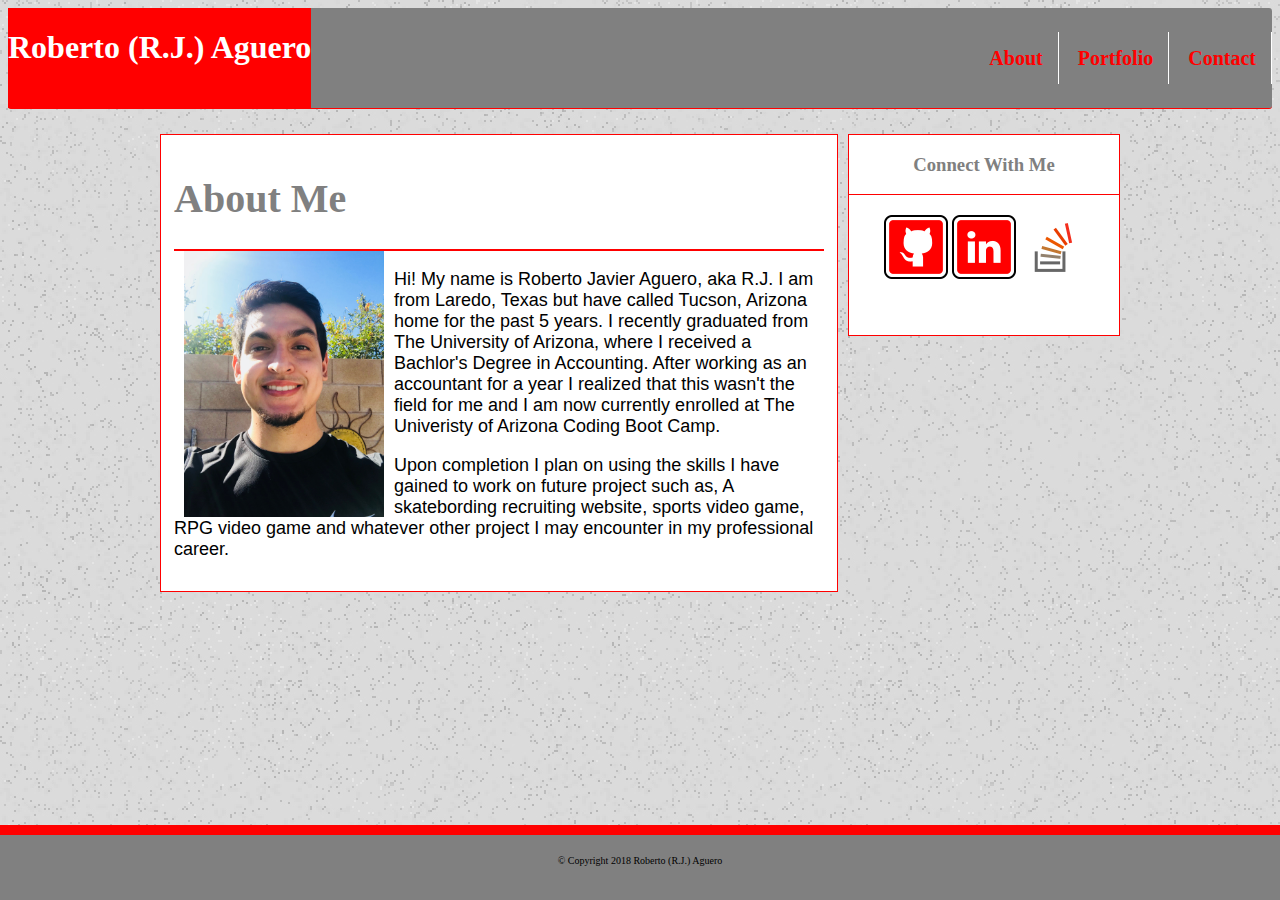
<file: index.html>
<!DOCTYPE html>
<html lang='en'>
  <head>
    <meta charset='UTF-8' />
    <title>Roberto Aguero</title>
    <link rel="stylesheet" href='assets/css/stylehw1.css'>

  </head>

  <body>

  <header>
      <div class="name">
  	   <h1> Roberto (R.J.) Aguero</h1>
      </div>
     <nav>
     <ul>
  		  <li><a href="index.html">About</a></li>
  		  <li><a href="portfolio.html">Portfolio</a></li>
  		  <li><a href="contact.html">Contact</a></li>
  	 </ul>
    </nav>
  </header>

<div id="content" class="clearfix">
  <div id="about">
  	 <div class="me"><h1>About Me</h1></div>
      <!-- <div id="bio-image"></div> -->
      <img alt="Roberto Aguero" src="assets/images/IMG_3171.jpg" id="bio-image">
  	   <p>
  			Hi! My name is Roberto Javier Aguero, aka R.J. I am from Laredo, Texas but have called Tucson, Arizona home for the past 5 years. I recently graduated from The University of Arizona, where I received a Bachlor's Degree in Accounting. After working as an accountant for a year I realized that this wasn't the field for me and I am now currently enrolled at The Univeristy of Arizona Coding Boot Camp.
      </p>

      <p>
        Upon completion I plan on using the skills I have gained to work on future project such as, A skatebording recruiting website, sports video game, RPG video game and whatever other project I may encounter in my professional career.
  		</p>
  </div>

  <div id="connect">
  	 <div class="con"><h3>Connect With Me</h3></div>
  		  <div id="connect-image">
        <a href="https://github.com/rjaguero00"> <img alt="Github profile" src="assets/images/github_social_media-64.png"></a>
  		  <a href="https://www.linkedin.com/in/roberto-aguero-a22a71109/"> <img alt="linkedin profile" src="assets/images/linkedin_social_media-64 (1).png"></a>
  		  <a href="https://stackoverflow.com/users/9221088/roberto-aguero?tab=profile"> <img alt="stackoverflow profile" src="assets/images/5333_-_Stackoverflow-64.png"></a>
      </div>
  </div>
</div>

  <footer>
  <div class="footertext">© Copyright 2018 Roberto (R.J.) Aguero 
  </div>
  </footer>
   
  </body>
  </html>
</file>
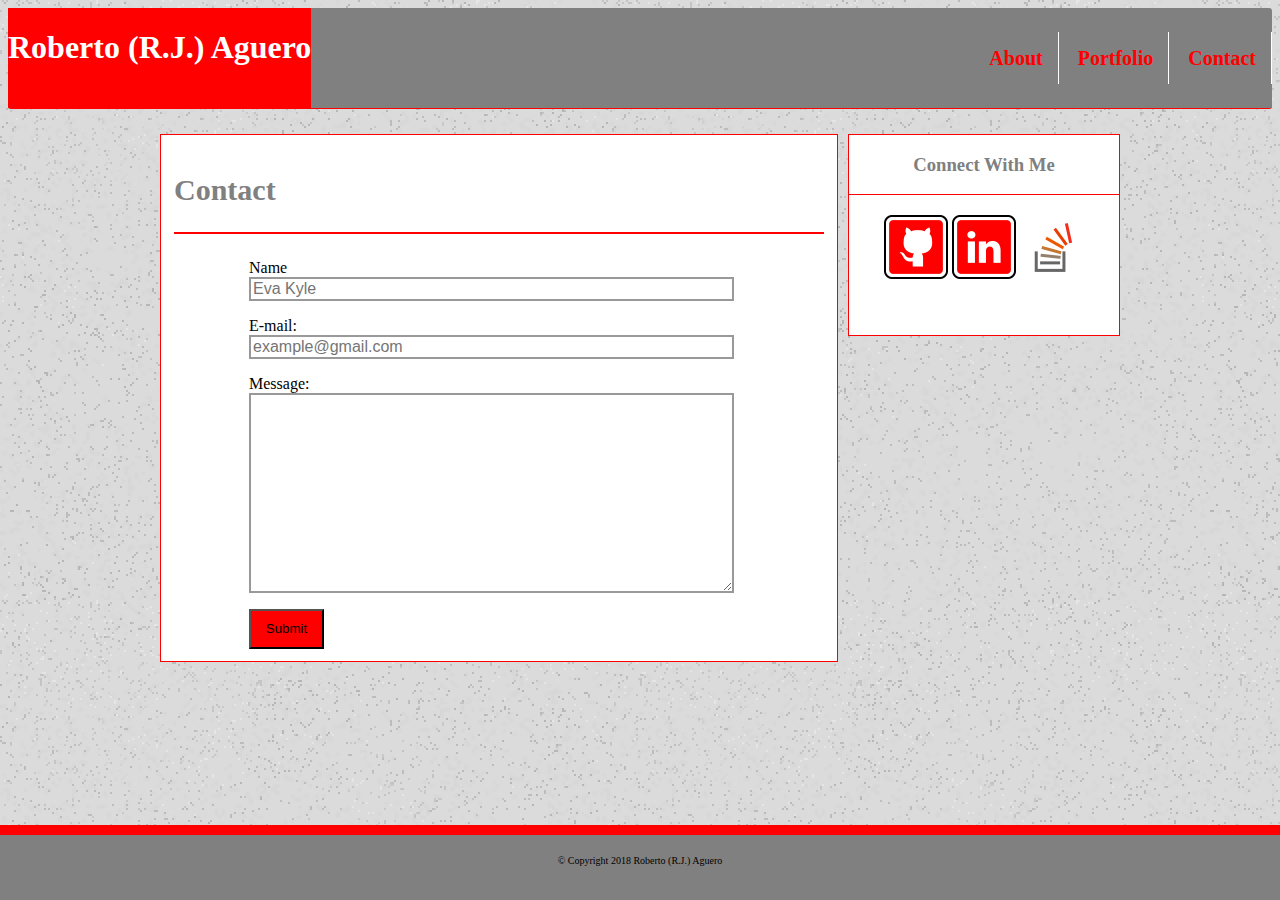
<file: contact.html>
<!DOCTYPE html>
<html lang='en'>
  <head>
    <meta charset='UTF-8' />
    <title>Roberto Aguero</title>
    <link rel="stylesheet" href='assets/css/stylehw1.css'>
  </head>

  <body>
  <header>
    <div class="name">
     <h1>Roberto (R.J.) Aguero</h1>
     </div>
     <nav>
     <ul>
        <li><a href="index.html">About</a></li>
        <li><a href="portfolio.html">Portfolio</a></li>
        <li><a href="contact.html">Contact</a></li>
     </ul>
    </nav>
  </header>


<div id="content" class="clearfix">
  <div id="contact">
  <div>    
    <div class="me"><h2>Contact</h2></div>
  </div>

    <form action="/my-handling-form-page" method="post">
        <div>
          <label>Name</label> 
          <input class="name1" type="text" onfoucs="this.value='';" name="Name" placeholder="Eva Kyle">
        </div>

        <div>
          <label>E-mail:</label> 
          <input class="email" type="text" onfoucs="this.value='';" name="email" placeholder="example@gmail.com">
        </div>

        <div>
          <label>Message:</label> 
          <textarea id="msg" name="user_message"></textarea>
        </div>

        <div class="button">
          <button type="submit">Submit</button>
        </div>
    </form>
</div>

    <div id="connect">
     <div class="con"><h3>Connect With Me</h3></div>
        <div id="connect-image"><a href="https://github.com/rjaguero00"> <img alt="Github profile" src="assets/images/github_social_media-64.png"></a>
        <a href="https://www.linkedin.com/in/roberto-aguero-a22a71109/"> <img alt="linkedin profile" src="assets/images/linkedin_social_media-64 (1).png"></a>
        <a href="https://stackoverflow.com/users/9221088/roberto-aguero?tab=profile"> <img alt="stackoverflow profile" src="assets/images/5333_-_Stackoverflow-64.png"></a>
      </div>
    </div>
  </div>

    <footer>
    <div class="footertext">© Copyright 2018 Roberto (R.J.) Aguero
    </div>
    </footer>

    </body>
  </html>
</file>
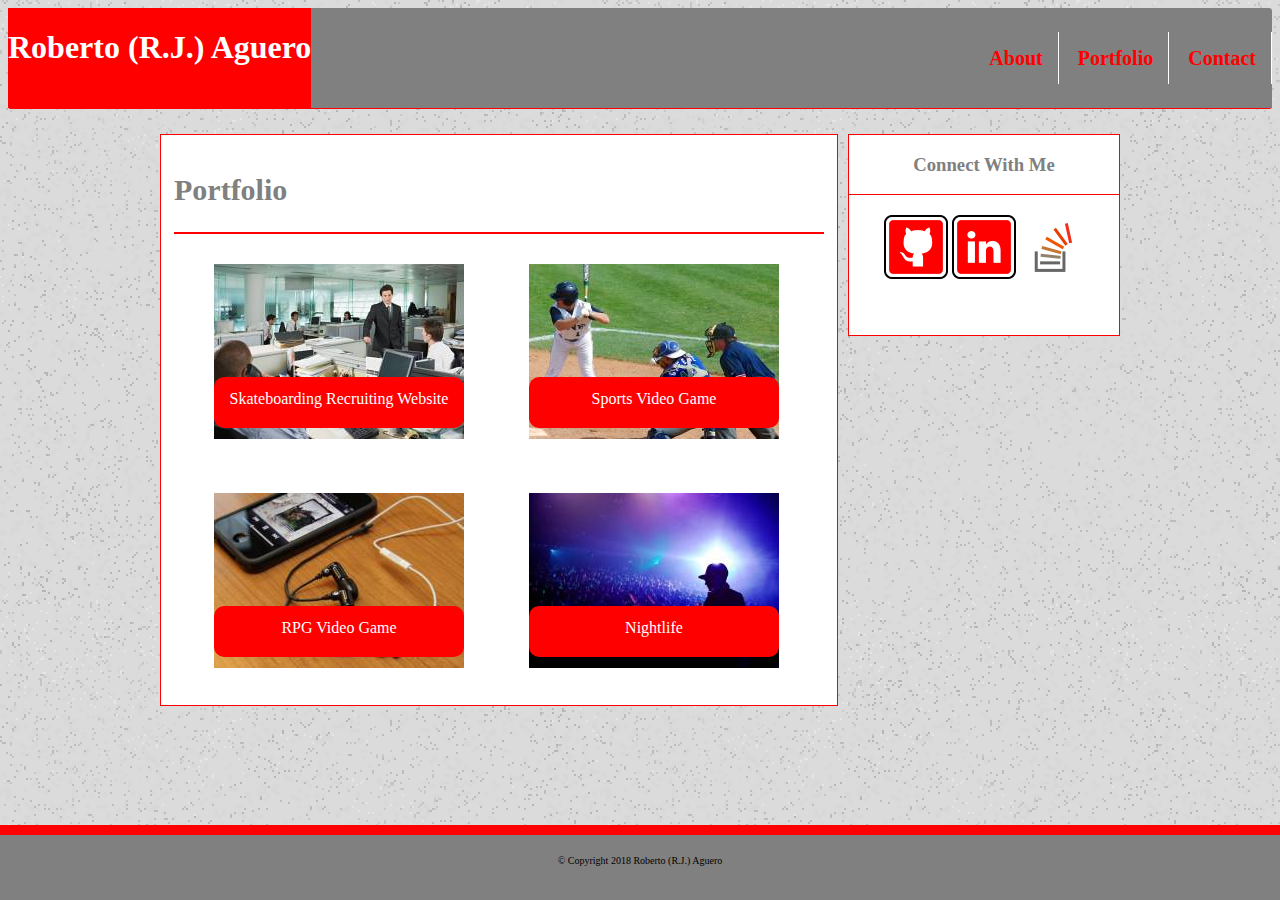
<file: portfolio.html>
<!DOCTYPE html>
<html lang='en'>
  <head>
    <meta charset='UTF-8' />
    <title>Roberto Aguero</title>
    <link rel="stylesheet" href='assets/css/stylehw1.css'>
  </head>

  <body>
  <header>
    <div class="name">
     <h1>Roberto (R.J.) Aguero</h1>
     </div>
     <nav>
     <ul>
        <li><a href="index.html">About</a></li>
        <li><a href="portfolio.html">Portfolio</a></li>
        <li><a href="contact.html">Contact</a></li>
     </ul>
    </nav>
  </header>


<div id="content" class="clearfix">
  <div id="portfolio">
    <div class="me"><h2>Portfolio</h2></div>

      <div class="image1">
        <a href="#">
          <img alt="Skateboarding Recruiting Website" src="assets/images/business-q-c-250-175-5.jpg">
          <div id="text1a">Skateboarding Recruiting Website</div>
        </a>
      </div>

      <div class="image2">
        <a href="#">
          <img alt="Sports Video Game" src="assets/images/sports-q-c-250-175-10.jpg">
          <div id="text2a">Sports Video Game</div>
        </a>
      </div>

      <div class="image3">
        <a href="#">
          <img alt="RPG Video Game" src="assets/images/technics-q-c-250-175-7.jpg">
          <div id="text3a">RPG Video Game</div>
        </a>
      </div>

      <div class="image4">
        <a href="#">
          <img alt="Nightlife" src="assets/images/nightlife-q-c-250-175-5.jpg">
          <div id="text4a">Nightlife</div>
        </a>
      </div>


  </div>

  <div id="connect">
     <div class="con"><h3>Connect With Me</h3></div>
        <div id="connect-image">
        <a href="https://github.com/rjaguero00"> <img alt="Github profile" src="assets/images/github_social_media-64.png"></a>
        <a href="https://www.linkedin.com/in/roberto-aguero-a22a71109/"> <img alt="linkedin profile" src="assets/images/linkedin_social_media-64 (1).png"></a>
        <a href="https://stackoverflow.com/users/9221088/roberto-aguero?tab=profile"> <img alt="stackoverflow profile" src="assets/images/5333_-_Stackoverflow-64.png"></a>
      </div>
  </div>
</div>




    <footer>
    <div class="footertext">© Copyright 2018 Roberto (R.J.) Aguero
    </div>
    </footer>

    </body>
  </html>
</file>
<file: assets/css/stylehw1.css>
body{
	background-image: url("../images/old_moon_@2X.jpg");
	background-repeat: repeat;
}

.clearfix:after {
  visibility: hidden;
  display: block;
  font-size: 0;
  content: " ";
  clear: both;
  height: 0;
}

li {
	display: inline; 
}

nav{
	float: right;
	/*display: inline;*/
}

header{
margin:0px;
height: 100px;
margin-bottom: 25px;
color:black;
background-color: grey;
width:100%;
border-bottom: 1px solid red;
border-radius: 3px;
display: flex;
align-items: center;
justify-content: space-between;
}


header h1{
display:inline-block;
}

header ul {
   display:inline;
}

header ul li{
display:inline-block;
}

header ul li a{
text-decoration:none;
font-size:20px;
font-weight:bold;
color:red;
padding: 15px;
border-right: 1px solid white;
}

header ul li a:hover{
text-decoration:underline;
}

#content{
	width: 960px;
	margin: auto;
	/*margin-bottom: 20px;*/
}

.name{
    color: white;
    display: inline-block;
    background-color: red;
    font-family: 'Georgia', Times, Times New Roman, serif;
	height: 100%;
}

#about{
	width: 650px;
	padding: 13px;
	height: 100%;
	float: left;
	color: black;
	background-color: white;
	margin-right: 10px;
	border: 1px solid red;
	font-size: 18px;
	font-family: 'Arial', 'Helvetica Neue', Helvetica, sans-serif;
}

.me{
	color: grey;
	border-bottom: 2px solid red;
	font-size: 20px;
	font-family: 'Georgia', Times, Times New Roman, serif;
}


.con{
	color: grey;
	border-bottom: 1px solid red;
}

#bio-image{
	width: 200px;
	height: auto;
	float: left;
	/*margin-top: 20px;*/
	/*margin-right: 25px;*/
	margin: 0px 10px;
	/*padding-top: 10px;*/

}

#portfolio{
	width: 650px;
	padding: 13px;
	height: 100%;
	float: left;
	color: black;
	background-color: white;
	margin-right: 10px;
	border: 1px solid red;
}

.por{
	border-bottom: 1px solid red;
	color: grey;
}

.image1, .image2, .image3, .image4{
	float: left;
	position: relative;
	padding: 30px 25px 20px 40px;
}

#text1a, #text2a, #text3a, #text4a{
	height: 25px;
	width: 250px;
	position: absolute;
	bottom: 15%;
	background-color: red;
	border-radius: 10px;
	color: white;
	padding-top: 13px;
	padding-bottom: 13px;
	font-family: 'Georgia', Times, Times New Roman, serif;
	text-align: center;
}

#contact{
	width: 650px;
	padding: 13px;
	height: 500px;
	float: left;
	color: black;
	background-color: white;
	margin-right: 10px;
	border: 1px solid red;
}


#connect{
	float: left;
	width: 270px;
	background-color: white;
	height: 200px;
	text-align: center;
	border: 1px solid red;
}

#connect-image{
	padding-top: 20px;
}

footer{
	border-top: 10px solid red;
	position: absolute;
	bottom: 0;
	left: 0;
	width: 100%;
	height: 65px;
	background-color: grey;
	text-align: center;
	font-size: 10px;
	/*clear: both;*/
	/*margin-top: 120px;*/
}

.footertext{
	padding-top: 20px;
}


form {
        margin: 0 auto;
        width: 400px;
        padding-top: 25px;
        padding-right: 100px;
      }
      form div + div {
        margin-top: 1em;
      }
      label {
        display: inline-block;
        width: 90px;
        text-align: left;
      }
      input, textarea {
        font: 1em sans-serif;
        width: 485px;
        box-sizing: border-box;
        border: 2px solid #999;
      }
      input:focus, textarea:focus {
        border-color: #000;
      }
      textarea {
        vertical-align: top;
        height: 200px;
      }
      .button {
      }

      button {
        background-color: red;
        height: 40px;
        width: 75px;
      }
</file>
